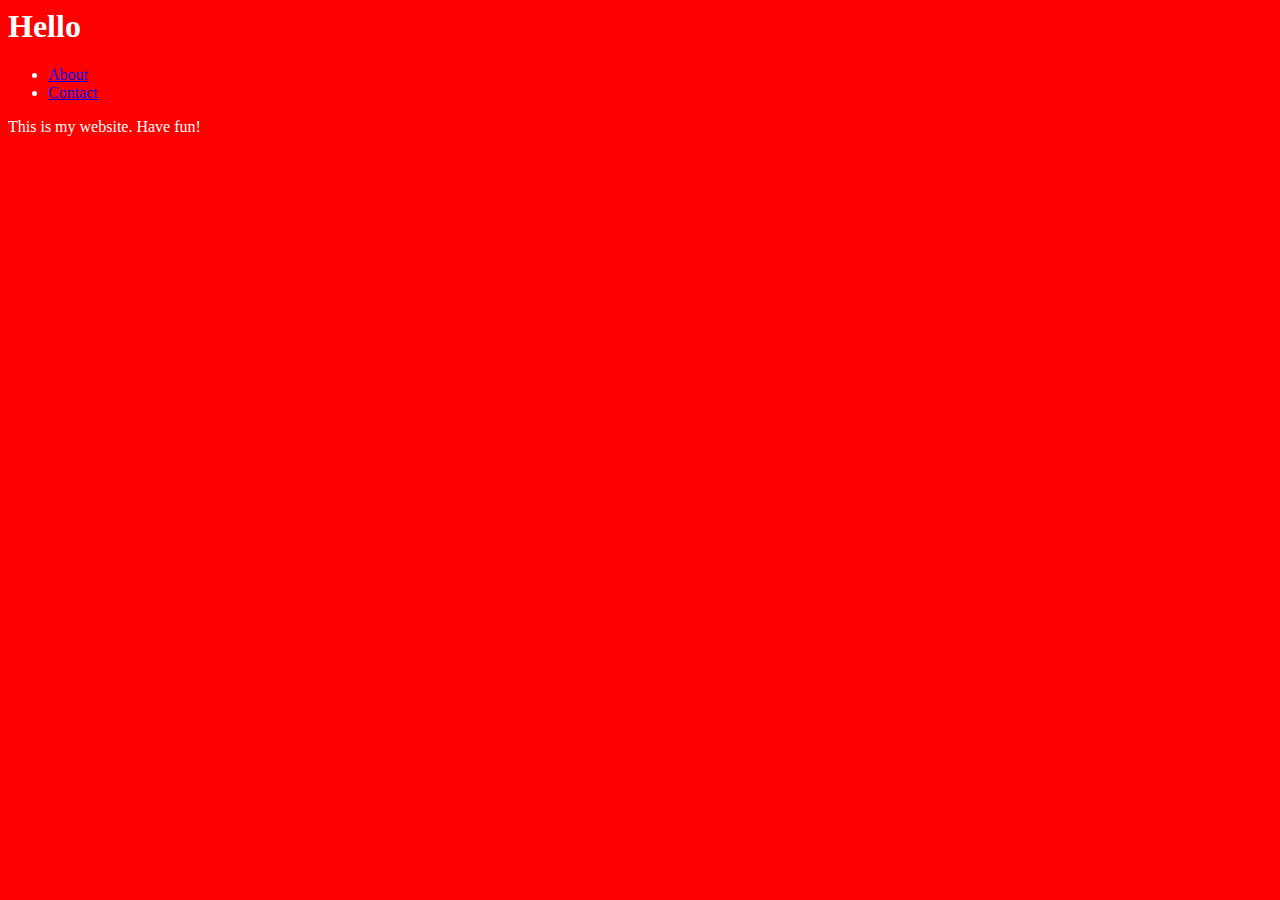
<file: index.html>
<html>
  <head>
    <title>My Website</title>
    <link rel="stylesheet" href="style.css">
  </head>
  <body>
    <h1>Hello</h1>
    <ul>
      <li><a href="about.html">About</a></li>
      <li><a href="contact.html">Contact</a></li>
    </ul>
    <p>This is my website. Have fun!</p>
  </body>
</html>
</file>
<file: style.css>
body {
  background-color: red;
  color: white;
}
</file>
